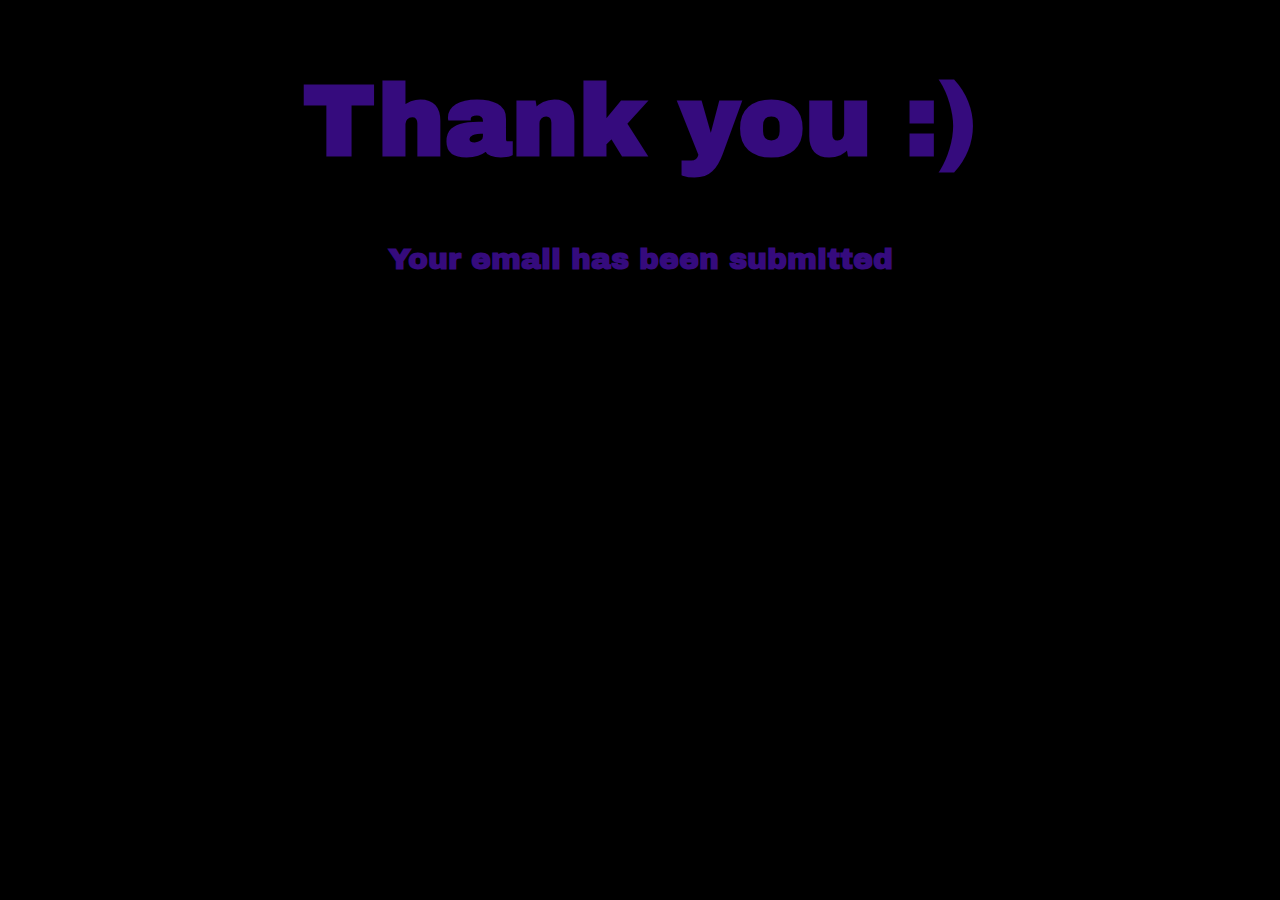
<file: pages/thankyou.html>
<!DOCTYPE html>
<html lang="en">
<head>
    <meta charset="UTF-8">
    <meta http-equiv="X-UA-Compatible" content="IE=edge">
    <meta name="viewport" content="width=device-width, initial-scale=1.0">
    <link rel="stylesheet" href="thankyou.css">
    <link rel="shortcut icon" href="images/favicon.png" type="image/x-icon">
    <title>Thank you</title>
</head>
<body>
    <h1>Thank you :)</h1>
    <h2>Your email has been submitted</h2>
</body>
</html>
</file>
<file: pages/thankyou.css>
@import url('https://fonts.googleapis.com/css2?family=Archivo+Black&family=Inter:wght@400;500;600;900&family=Poppins&family=Roboto:wght@400;500;900&family=Urbanist:wght@400;600;900&display=swap');

body{
    background-color: black;
}

h1, h2{
    /* top: calc(50%); */
    display: flex;
    flex-direction: column;
    text-align: center;
    justify-content: center;
    font-family: "Archivo Black", sans-serif;
    font-weight: 900;
    font-size: 100px;
    color: #350b7d;
}

h2{
    font-size: 30px;
}

/* div{
    
    justify-content: center;
    text-align: center;
    font-family: "Archivo Black", sans-serif;
  } */
</file>
